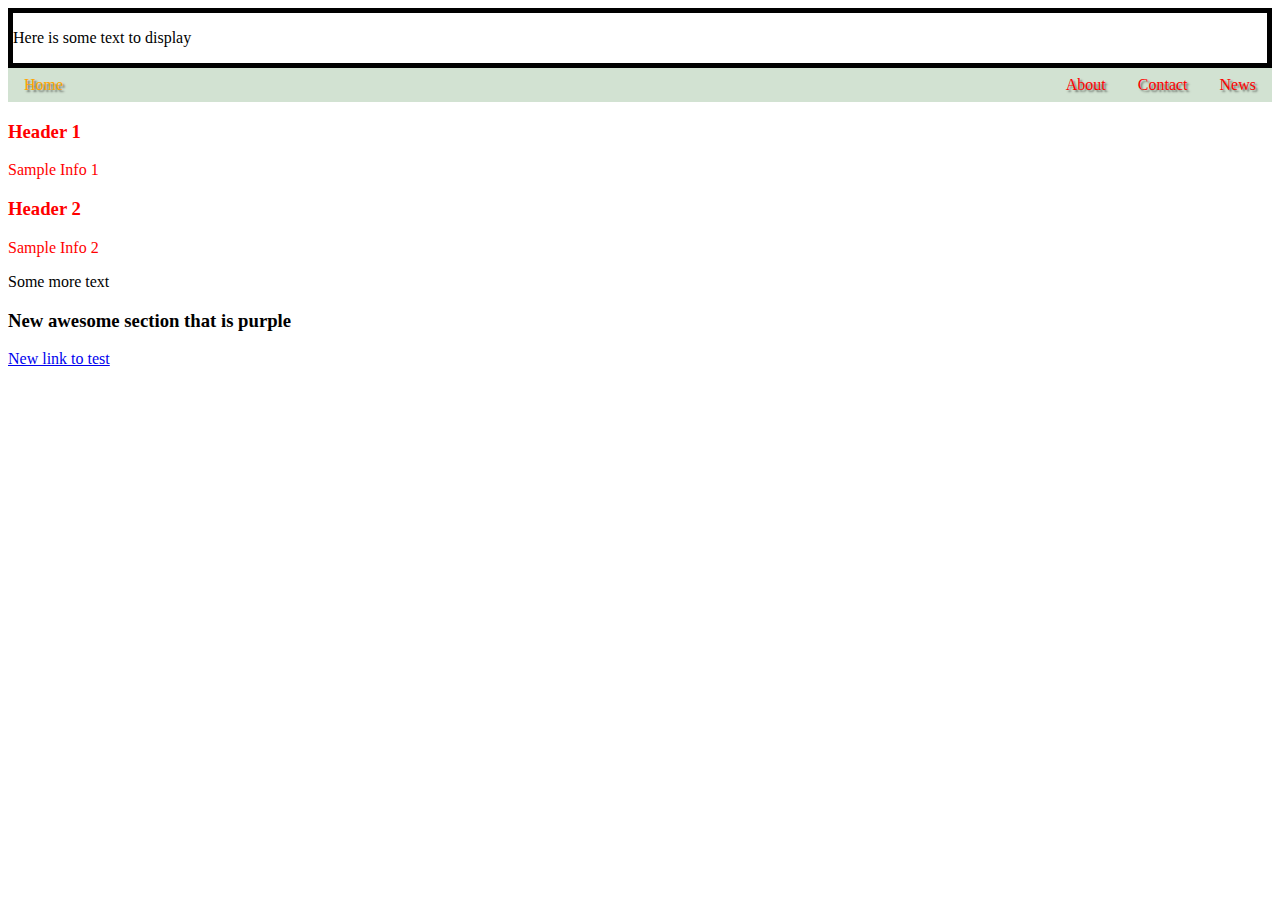
<file: LectureNotes/Unit_1/02_introToCSS/index.html>
<!DOCTYPE html>
<html lang="en">
<head>
    <meta charset="UTF-8">
    <meta name="viewport" content="width=device-width, initial-scale=1.0">
   <link rel="stylesheet" href="./style.css">
   <!-- alink to  our css file-->
    <title>Intro to CSS</title>
</head>
<body>
    <!-- div with an id property-->
    <div id="example-box">
        <p>Here is some text to display</p>
    </div>
    
</body>
</html>

<!-- Box Model
    - Content: Element or tag
    - Padding: Space around content
    - Border: "frame around paddind"
    -Margin: Space around the border
    
    The size of our element is the sum of all four of these properties
    Content+Padding+Border+Margin = size of the element
-->

<nav>
 <a href="#home" id="home" class="btn">Home</a>
 <a href="#news" class="btn">News</a>
 <a href="#contact" class="btn">Contact</a>
 <a href="#about" class="btn">About</a>  
</nav>

<div>
    <div id="test-div" class="paragraph">
      <h3>Header 1</h3>
      <p>Sample Info 1</p>
    </div>
    <div class="paragraph">
      <h3>Header 2</h3>
      <p>Sample Info 2</p>
    </div>
    <p class="paragraph">Some more text</p>
</div>
<h3>New awesome section that is purple</h3>

<a href="#">New link to test</a>
</body>
</html>
</file>
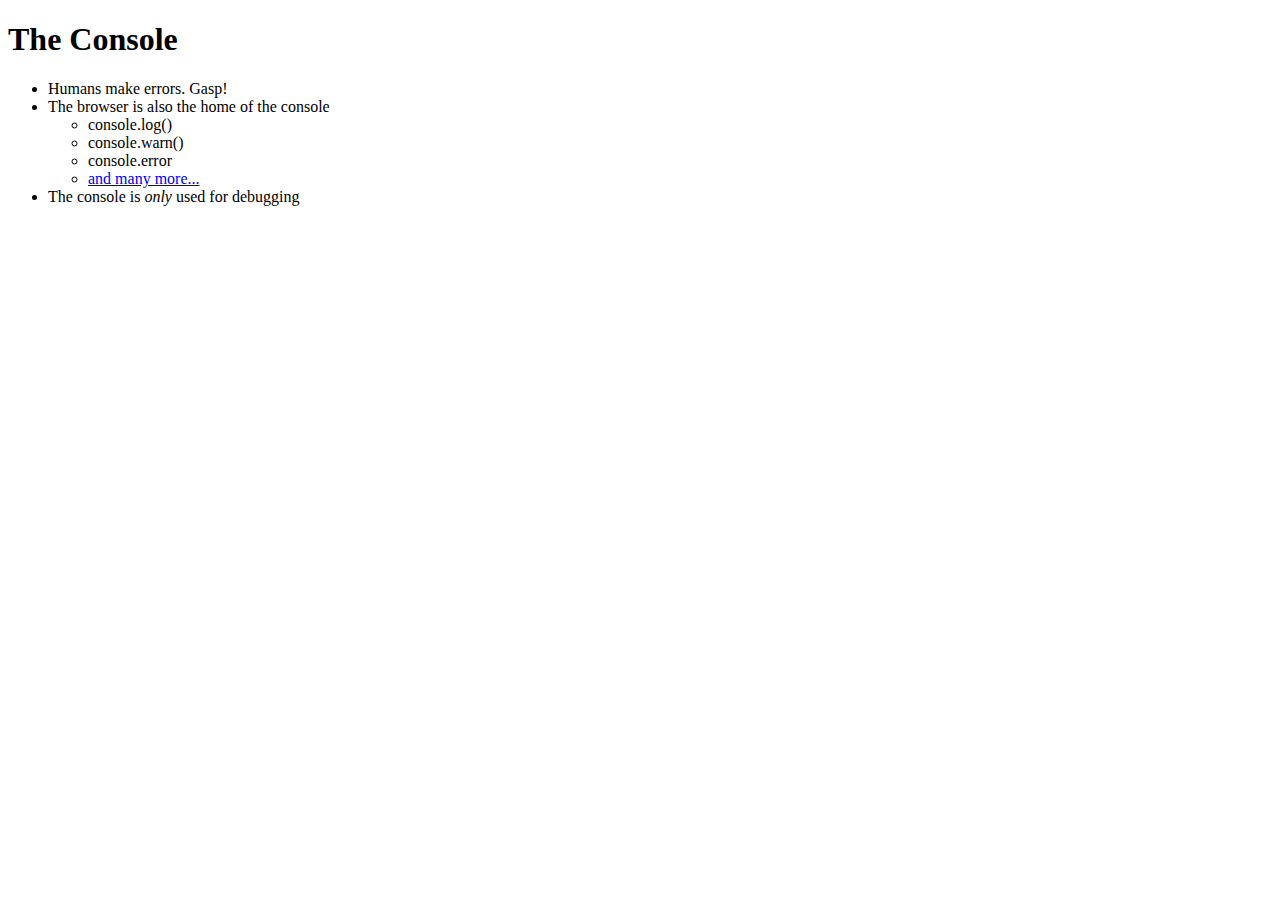
<file: LectureNotes/Unit_2/01_VariablesAnd Console/index.html>
<!DOCTYPE html>
<html lang="en">
<head>
    <meta charset="UTF-8">
    <meta name="viewport" content="width=device-width, initial-scale=1.0">
    <title>The Console</title>
</head>
<body>
    <h1>The Console</h1>
    
    <ul>
     <li>Humans make errors. Gasp!</li>
     <li>The browser is also the home of the console</li>
     <ul>
        <li>console.log()</li>
        <li>console.warn()</li>
        <li>console.error</li>
        <li><a target="_blank" href="https://www.w3schools.com/jsref/obj_console.asp">and many more...</a></li>
     </ul>
     <li>The console is <i>only</i> used for debugging</li>
    </ul>

    <!-- we connect the JavaScript file to our HTML file at the bottom of the body tag in order to make sure the webpage has time to load before running any of our scripts -->
    <script src="./index.js"></script>
</body>
</html
</file>
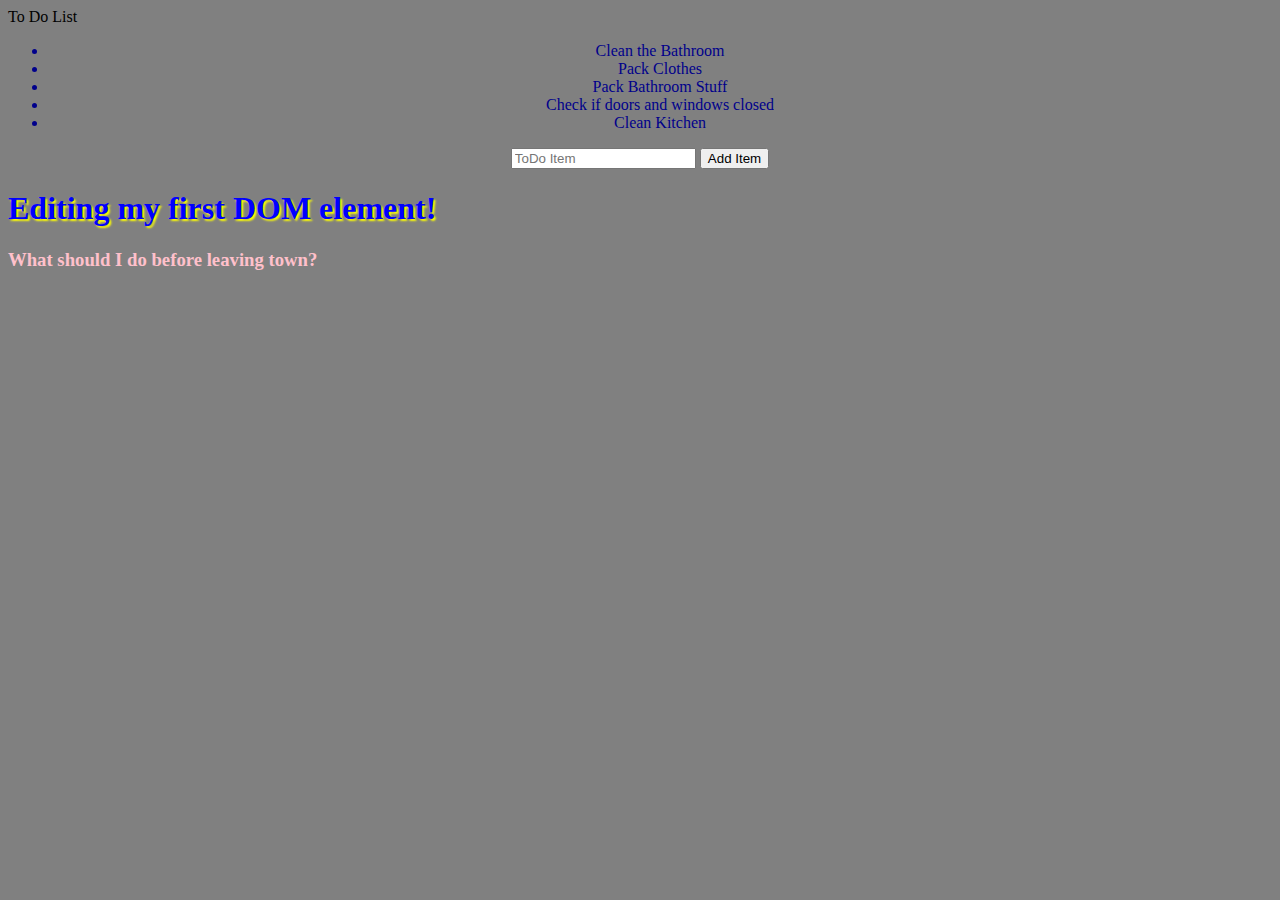
<file: LectureNotes/Unit_4/01_Dom/index.html>
<!DOCTYPE html>
<html lang="en">
<head>
  <meta charset="UTF-8">
  <meta name="viewport" content="width=device-width, initial-scale=1.0">
  <title>DOM Practice</title>

  <style>
    body {
      background-color: gray;
    }

    .blue-with-shadow {
      color: blue;
      text-shadow: 2px 2px 2px orange;
    }
  </style>
</head>
<body>
  <div id="list">
    <div id="listTitle">To Do List</div>
    <div id="toDoList">
    <ul id="ul-to-do">
      <li class="list-item">Clean the Bathroom</li>
      <li class="list-item">Pack Clothes</li>
      <li class="list-item">Pack Bathroom Stuff</li>
      <li class="list-item">Check if doors and windows closed</li>
      <li class="list-item">Clean Kitchen</li>
    </ul>
  </div>
</div>

<div id="input-field" style="text-align: center">
<input type="text" id="list-input" placeholder="ToDo Item">
<button id="submit">Add Item</button>
</div>
  <!-- Inline Scripting -->
  <!-- <script>
    // everything between the <script> and /script tags are treated as a JS file
    // console.log('Within the HTML Script Element');
    console.log(window);
    alert("I am not legally liable to buy everyone's Pizza!");
    // alert will simply display information as a popup when this line of code runs
    let liabilityRelease = prompt("Please Type 'I Agree' if you do NOT want Jerome to be liable for pizza");
    // prompt will pop up a window with some text and an input field, then return that input's value
    // once we get a value from the prompt, it will be stored in our "liabilityRelease" variable
    console.log(liabilityRelease);
    let confirmation = confirm("Please confirm your agreement to this fact");
    // confirm is going to ask the user to either agree or disagree with something, giving us back a boolean value
    if (confirmation) {
      console.log("Of course we agree, it's only true!");
    } else {
      console.log("it's ok to be wrong sometimes... :)");
    }
  </script> -->

  <!-- 
    External File Scripting
        - helps with maintainability
        - request a trigger to obtain the script file
   -->
   <script src="./dom.js"></script>
</body>
</html>
</file>
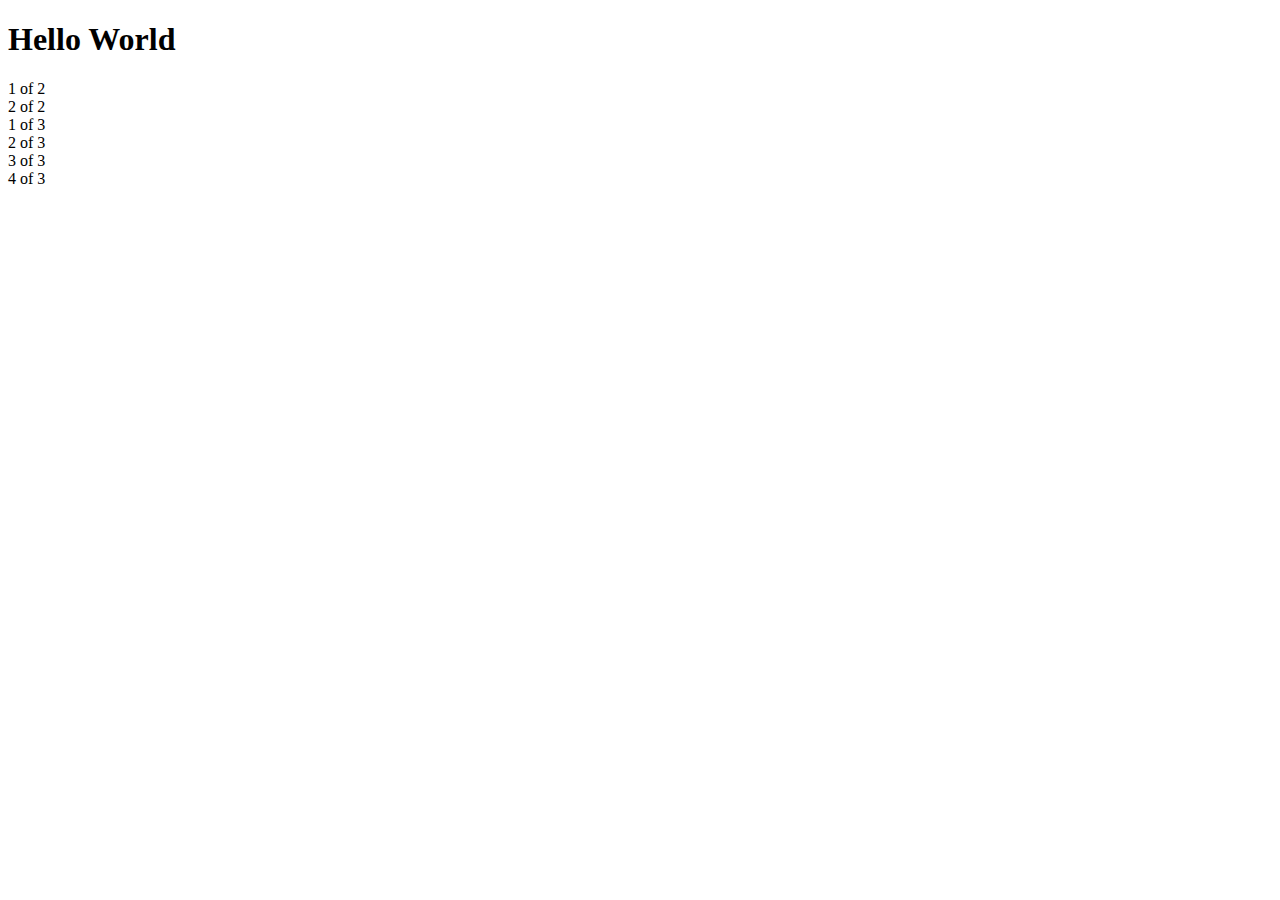
<file: LectureNotes/Unit_4/04_Bootstrap/index.html>
<!DOCTYPE html>
<html lang="en">
<head>
    <meta charset="UTF-8">
    <meta name="viewport" content="width=device-width, initial-scale=1.0">
    <title>Intro to Bootstrap</title>
    <link href="https://cdn.jsdelivr.net/npm/bootstrap@5.3.1/dist/css/bootstrap.min.css" rel="stylesheet" integrity="sha384-4bw+/aepP/YC94hEpVNVgiZdgIC5+VKNBQNGCHeKRQN+PtmoHDEXuppvnDJzQIu9" crossorigin="anonymous">
<script src="https://cdn.jsdelivr.net/npm/bootstrap@5.3.1/dist/js/bootstrap.bundle.min.js" integrity="sha384-HwwvtgBNo3bZJJLYd8oVXjrBZt8cqVSpeBNS5n7C8IVInixGAoxmnlMuBnhbgrkm" crossorigin="anonymous"></script>
</head>
<body>
<h1>Hello World</h1>

<div class="container text-center">
    <div class="row">
      <div class="col">
        1 of 2
      </div>
      <div class="col">
        2 of 2
      </div>
    </div>
    <div class="row">
      <div class="col">
        1 of 3
      </div>
      <div class="col">
        2 of 3
      </div>
      <div class="col">
        3 of 3
      </div>
    </div classs="col">
        4 of 3
    </div>
  </div>
</div>

<div class = "container" id="target">
    
</div>
<script src="https://cdn.jsdelivr.net/npm/bootstrap@5.3.1/dist/js/bootstrap.bundle.min.js" integrity="sha384-HwwvtgBNo3bZJJLYd8oVXjrBZt8cqVSpeBNS5n7C8IVInixGAoxmnlMuBnhbgrkm" crossorigin="anonymous"></script><!--Bootstrap provided script tag-->

<script src = "bootstrap.js"></script>
</body>
</html>
</file>
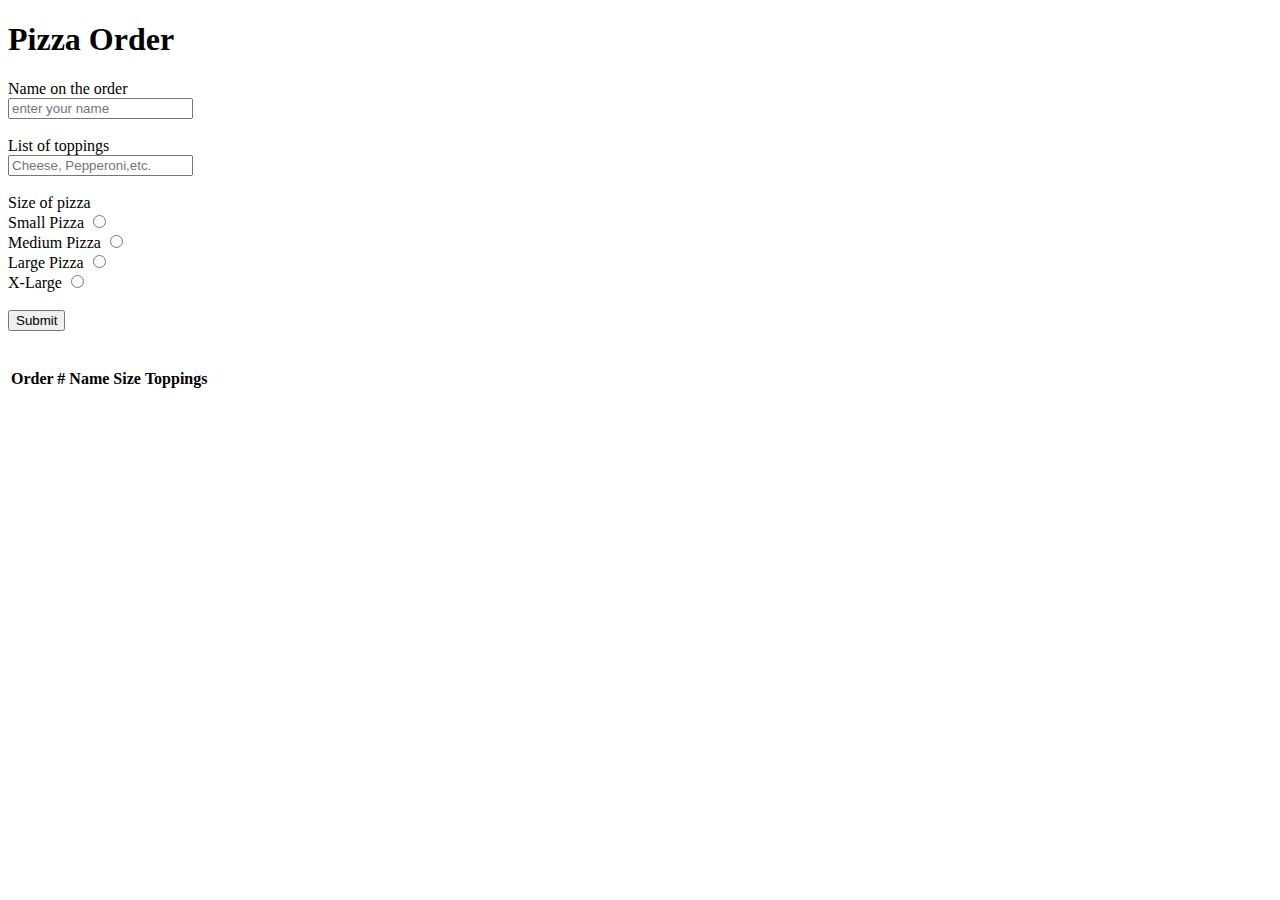
<file: LectureNotes/Unit_4/05_Forms/index.html>
<!DOCTYPE html>
<html lang="en">
<head>
    <meta charset="UTF-8">
    <meta name="viewport" content="width=device-width, initial-scale=1.0">
    <title>Document</title>
</head>
<body>
    <h1>Pizza Order</h1>

    <form>
        <!-- a form is used in HTML as a grouping of inputs-->
        <!--input does NOT have to be inside of a form, the form simply provides us a "wrapper" to reference different inuts-->
     
        <label for="">Name on the order</label>
        <br> <!--place the label above the input field for legibility-->
        <input autocomplete="off" type="text" placeholder="enter your name" name="orderName" >
<br><br>

<label for="toppings">List of toppings</label>
<br>
<input type="text" autocomplete="off" name="toppings" placeholder="Cheese, Pepperoni,etc.">


<br><br>


<label for="size">Size of pizza</label>
<div id="radio-btn">
<!--Radio btn will all use the same name for a given group. This is so we can make sure only one value is selected at a time, and seperates a radio button from a check box-->
<label>Small Pizza</label>
<input type="radio" name="size" value="small">
<br>
<label>Medium Pizza</label>
<input type="radio" name="size" value="medium">
<br>
<label>Large Pizza</label>
<input type="radio" name="size" value="Large">
<br>
<label>X-Large</label>
<input type="radio" name="size" value="X large">
</div>

<br>

<button type="submit">Submit</button>
</form>

<br><br>

<table>
    <thead>
     <tr>
        <th>Order #</th>
        <th>Name</th>
        <th>Size</th>
        <th>Toppings</th>
     </tr>   
    </thead>
    <tbody>
        <!--this is where new orders will go-->
    </tbody>
</table>

    <script> src= "./forms.js"</script>
</body>
</html>
</file>
<file: LectureNotes/Unit_1/02_introToCSS/style.css>
/* a comment just looks different in css */
/*  */

/* target an element(s) */
body {
    /* give it style rules */
    background-color;
  }
  
  /* target an element with a specific id: use # */
  #example-box {
    border: 5px solid black;
  }








  /*-Selector: a way for css to target or "select" certain elements from the HTML document 
-Property: what are we changing about the element(s) we have selected
-value: how do the property is going to change/ what do we want that property todo (this will change depending on what proerty is being affected)
*/

/* no symbol first = tag */
nav{


  background-color: #d2e2d2;
/*
-preset color: red, blue, pink, etc.
-Hexidecimal
-16 digits: 0-9 A-F
-ex: #d2d2d2
-rgb & rgba (red, gren, blue, alpha)
-alpha determines transparecy
-ex: rgba(200, 15, 100,.5)
*/ 
overflow: hidden;
color: orange;
}

/* .symbol first = class */

.btn {
float:right;
/* padding-right: 16px;
padding-left: 16px;
padding-top: 14px;
padding-bottom: 14px; */
padding: 8px 16px;

/*
Padding property
1 input- all sides
2 inputs- top/bottom right/left
3 inputs- top right/ left bottom
4 inputs - top right bottom left
 */

color: black;
text-decoration: none;
color: orange; !important
font-size: 17px;
}

/* 
Symbol first = id
 */
#home {
float: left;
overflow: hidden;
color: orange; !important

;
/* border: 2px solid color black; */
}

/* 
CSS Hierarchy
-!important
-Inline CSS
-ID selectors
-Class Selectors
-Elements Selectors
 */
/*
Compound Operators:display:
> Refers to direct children of an element
, Multiple selectors sharing a style rule
+   Immediate sibling of an element
-   Subsequent sibling of an element */

nav .btn {
/* select anything with the class "btn" that is within a tag <nav> */
/* this is different that using > to compound the selector */
text-shadow: 2px 2px 2px rgba(0,0,0,.5);
}
div .paragraph> p, div .paragraph> h3, nav .btn
 {color: red;
}


/* hover pseudo-class */
a:hover{
  color: green
} 

h3:hover{
  background-color: pink;
}

a:active {
  color: greenyellow;
  text-shadow: 2px 2px 2px rgba(0, 0, 0, .5)}
</file>
